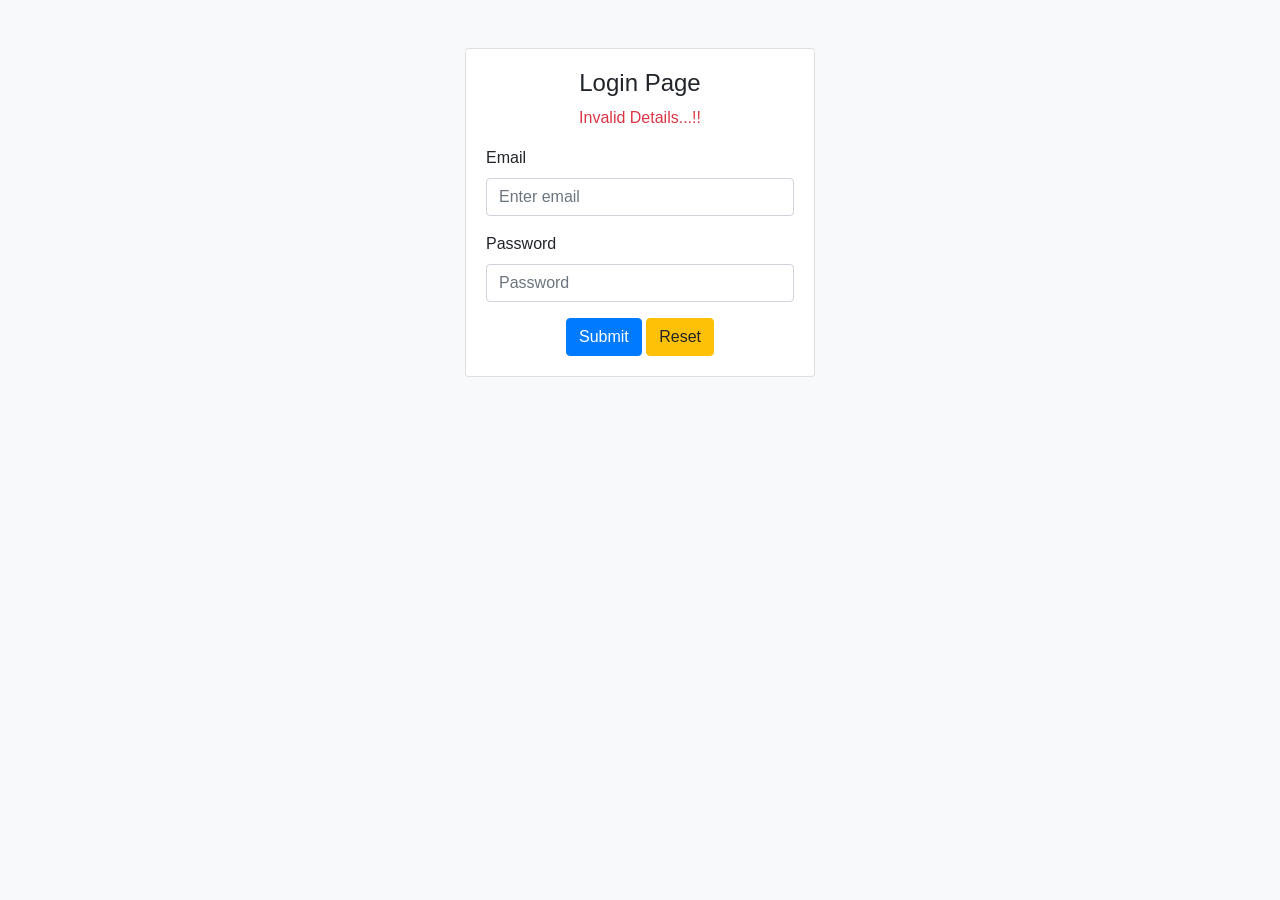
<file: 2.Spring-Security-Database/src/main/resources/templates/login.html>
<!doctype html>
<html lang="en" xmlns:th="http://www.thymeleaf.org">
<head>
  <!-- Required meta tags -->
  <meta charset="utf-8">
  <meta name="viewport" content="width=device-width, initial-scale=1, shrink-to-fit=no">

  <!-- Bootstrap CSS -->
  <link rel="stylesheet" href="https://cdn.jsdelivr.net/npm/bootstrap@4.3.1/dist/css/bootstrap.min.css"
        integrity="sha384-ggOyR0iXCbMQv3Xipma34MD+dH/1fQ784/j6cY/iJTQUOhcWr7x9JvoRxT2MZw1T" crossorigin="anonymous">

  <title>Register Now</title>
</head>
<body class="bg-light">

  <div class="container">
    <div class="row justify-content-center">
      <div class="col-md-4">
        <div class="card mt-5">
          <div class="card-body">
			<h4 class="text-center">Login Page</h4>
		
			<th:block th:if="${param.error}">
				<p class="text-center text-danger">Invalid Details...!!</p>
			</th:block>
			
            <form action="/login" method="post">
              
              <div class="form-group">
                <label for="email">Email</label>
                <input type="email" class="form-control" id="email" placeholder="Enter email" name="username">
              </div>
              
              <div class="form-group">
                <label for="password">Password</label>
                <input type="password" class="form-control" id="password" placeholder="Password" name="password">
              </div>
              
              <div class="text-center">
                <button type="submit" class="btn btn-primary">Submit</button>
                <button type="reset" class="btn btn-warning">Reset</button>
              </div>
              
            </form>

          </div>
        </div>
      </div>
    </div>
  </div>

  <!-- Optional JavaScript -->
  <!-- jQuery first, then Popper.js, then Bootstrap JS -->
  <script src="https://code.jquery.com/jquery-3.3.1.slim.min.js"
          integrity="sha384-q8i/X+965DzO0rT7abK41JStQIAqVgRVzpbzo5smXKp4YfRvH+8abtTE1Pi6jizo" crossorigin="anonymous"></script>
  <script src="https://cdn.jsdelivr.net/npm/popper.js@1.14.7/dist/umd/popper.min.js"
          integrity="sha384-UO2eT0CpHqdSJQ6hJty5KVphtPhzWj9WO1clHTMGa3JDZwrnQq4sF86dIHNDz0W1" crossorigin="anonymous"></script>
  <script src="https://cdn.jsdelivr.net/npm/bootstrap@4.3.1/dist/js/bootstrap.min.js"
          integrity="sha384-JjSmVgyd0p3pXB1rRibZUAYoIIy6OrQ6VrjIEaFf/nJGzIxFDsf4x0xIM+B07jRM" crossorigin="anonymous"></script>
</body>
</html>
</file>
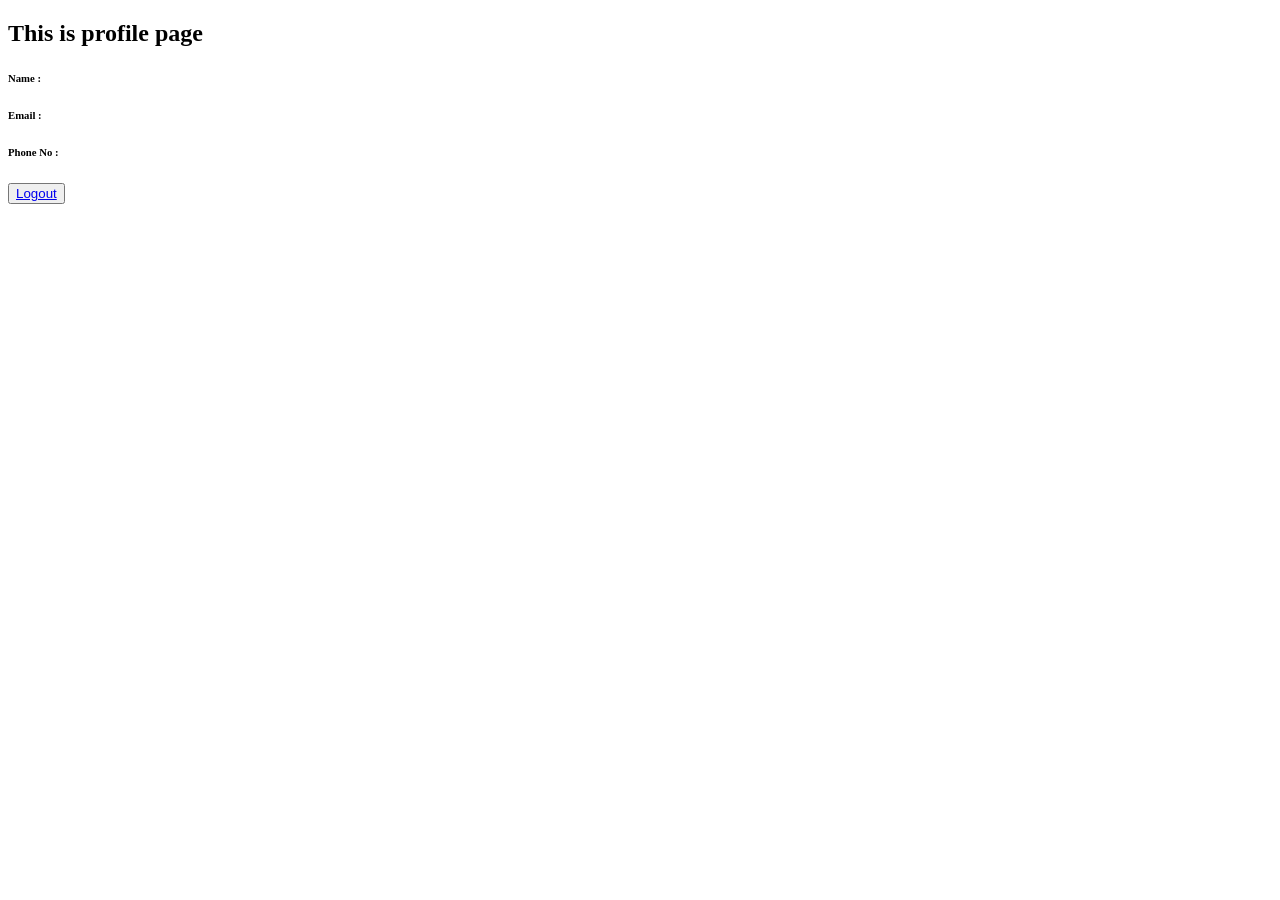
<file: 3.Register-Login-spring-Boot/src/main/resources/templates/admin.html>
<!DOCTYPE html>
<html lang="en" xmlns:th="http://www.thymeleaf.org"
	th:replace="base::Layout(~{::section})">
<head>
<meta charset="UTF-8">
<title>Insert title here</title>
</head>
<body>
	<section>
	
		<h1>This is profile page</h1>
		<h6>Name : <span th:text="${student.name}"></span></h6>
		<h6>Email : <span th:text="${student.email}"></span></h6>
		<h6>Phone No : <span th:text="${student.number}"></span></h6>
		
		
		<button class="logoutBtn"><a class="logoutA" href="/logout">Logout</a></button>
	</section>
</body>
</html>
</file>
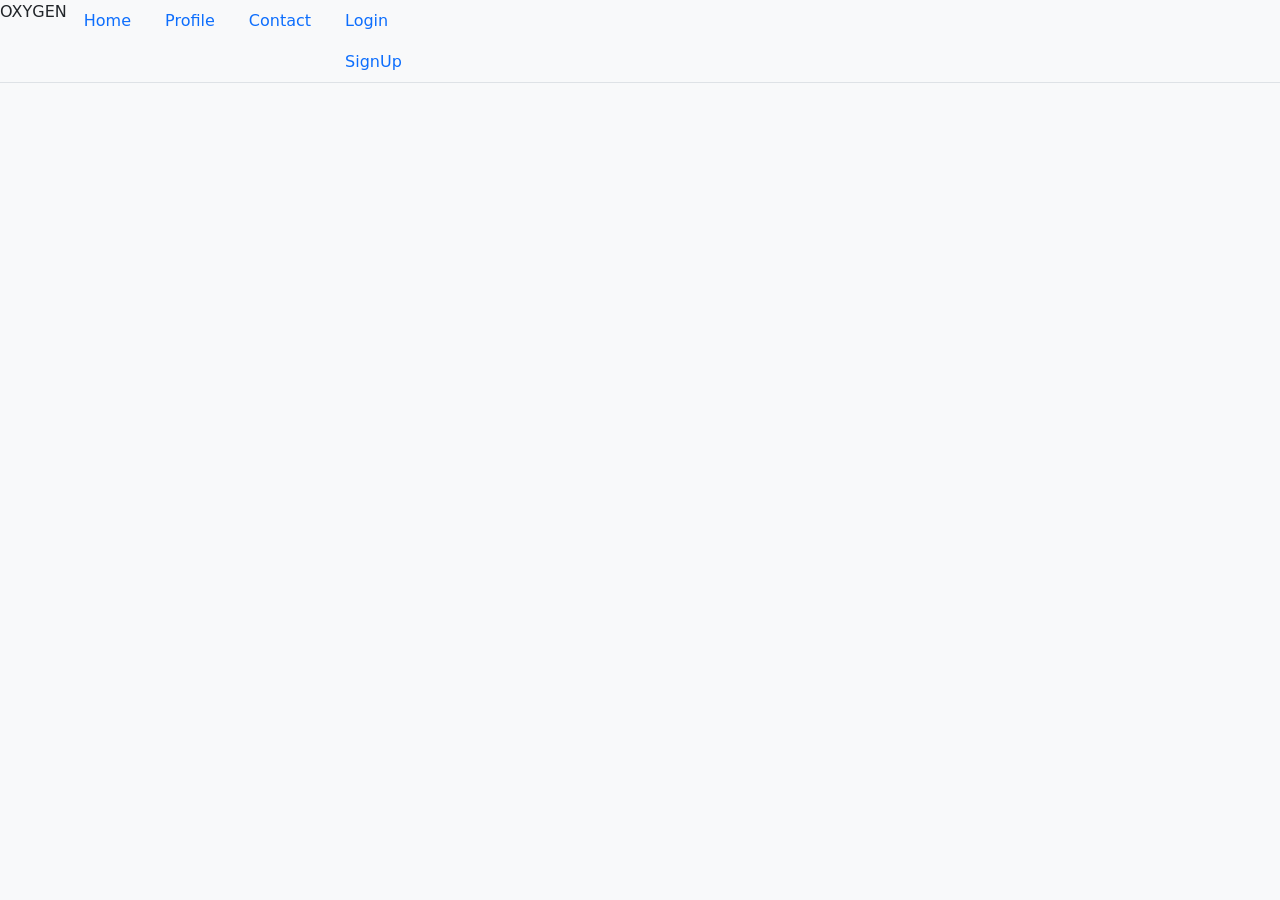
<file: 3.Register-Login-spring-Boot/src/main/resources/templates/base.html>
<!DOCTYPE html>
<html lang="en" xmlns:th="http://www.thymeleaf.org"
	th:fragment="Layout(content)">
<head>
<meta charset="UTF-8" />
<link
	href="https://cdn.jsdelivr.net/npm/bootstrap@5.0.2/dist/css/bootstrap.min.css"
	rel="stylesheet"
	integrity="sha384-EVSTQN3/azprG1Anm3QDgpJLIm9Nao0Yz1ztcQTwFspd3yD65VohhpuuCOmLASjC"
	crossorigin="anonymous" />
<link rel="stylesheet" th:href="@{/css/style.css}" />
<title>Insert title here</title>
</head>
<body class="bg-light">
	<!-- Start NavBar -->
	<ul class="nav nav-tabs" id="myTab" role="tablist">
		<li class="nav-item oxy "><a class="navbar-brand " href="#">OXYGEN</a>
		</li>

		<li class="nav-item margin"><a class="nav-link"
			th:href="@{/home}">Home</a></li>

		<li class="nav-item"><a class="nav-link"
			th:href="@{/user/profile}">Profile</a></li>

		<li class="nav-item"><a class="nav-link" th:href="@{/contact}">Contact</a>
		</li>

		<th:block th:if="${user==null}">
			<li class="nav-item ml-auto"><a class="nav-link"
				th:href="@{/login}">Login</a></li>

			<li class="nav-item"><a class="nav-link" th:href="@{/register}">SignUp</a>
			</li>
		</th:block>
	</ul>
	<!-- End NavBar -->

	<div class="container mt-5">
		<div class="row">
			<div class="col-md-6 offset-md-3">
				<div th:replace="${content}"></div>
			</div>
		</div>
	</div>



	<script
		src="https://cdn.jsdelivr.net/npm/bootstrap@5.0.2/dist/js/bootstrap.bundle.min.js"
		integrity="sha384-MrcW6ZMFYlzcLA8Nl+NtUVF0sA7MsXsP1UyJoMp4YLEuNSfAP+JcXn/tWtIaxVXM"
		crossorigin="anonymous"></script>
</body>
</html>
</file>
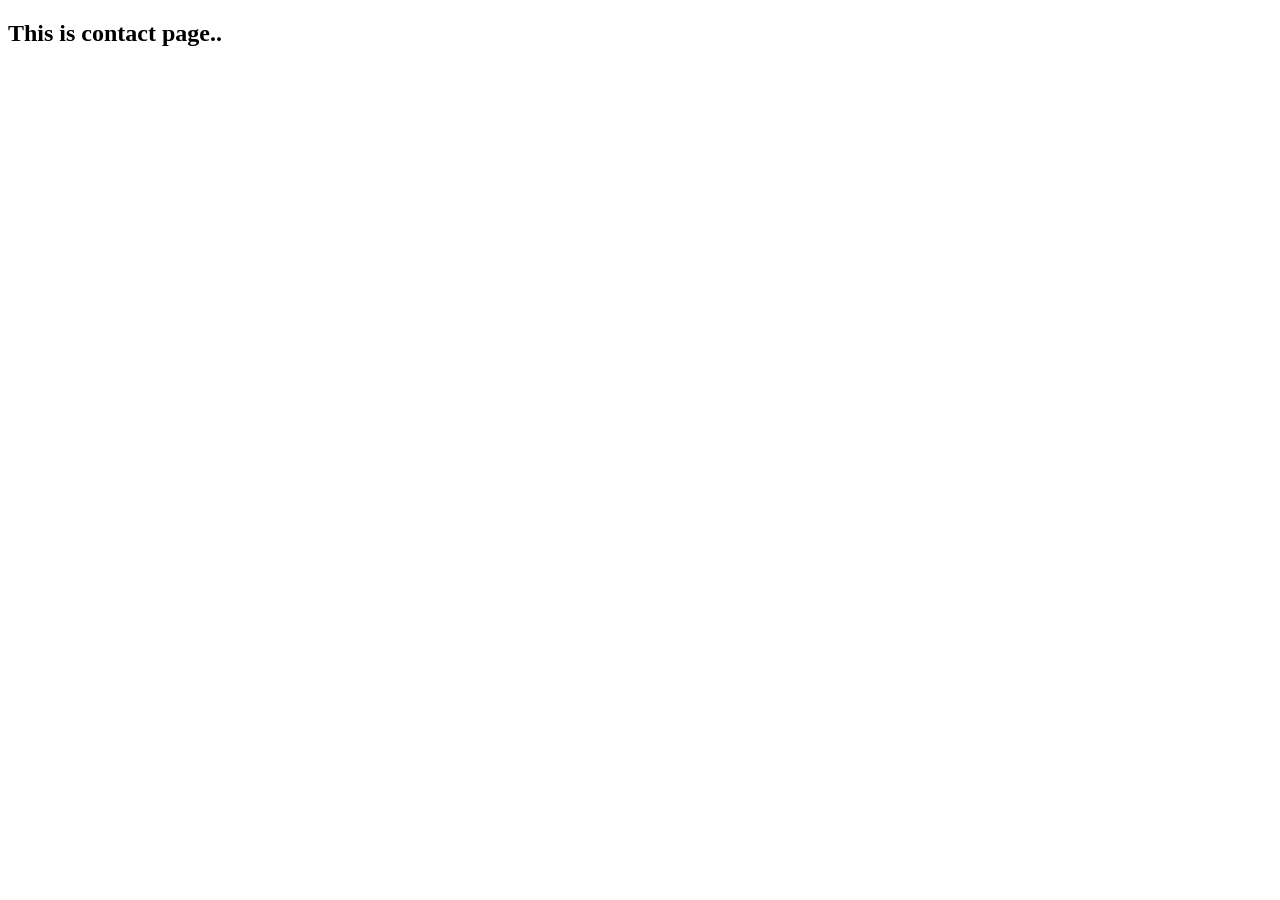
<file: 3.Register-Login-spring-Boot/src/main/resources/templates/contact.html>
<!DOCTYPE html>
<html lang="en" xmlns:th="http://www.thymeleaf.org"
	th:replace="base::Layout(~{::section})">
<head>
<meta charset="UTF-8">
<title>Insert title here</title>
</head>
<body>
	
	
	<section>
		<h1>This is contact page..</h1>
	</section>
</body>
</html>
</file>
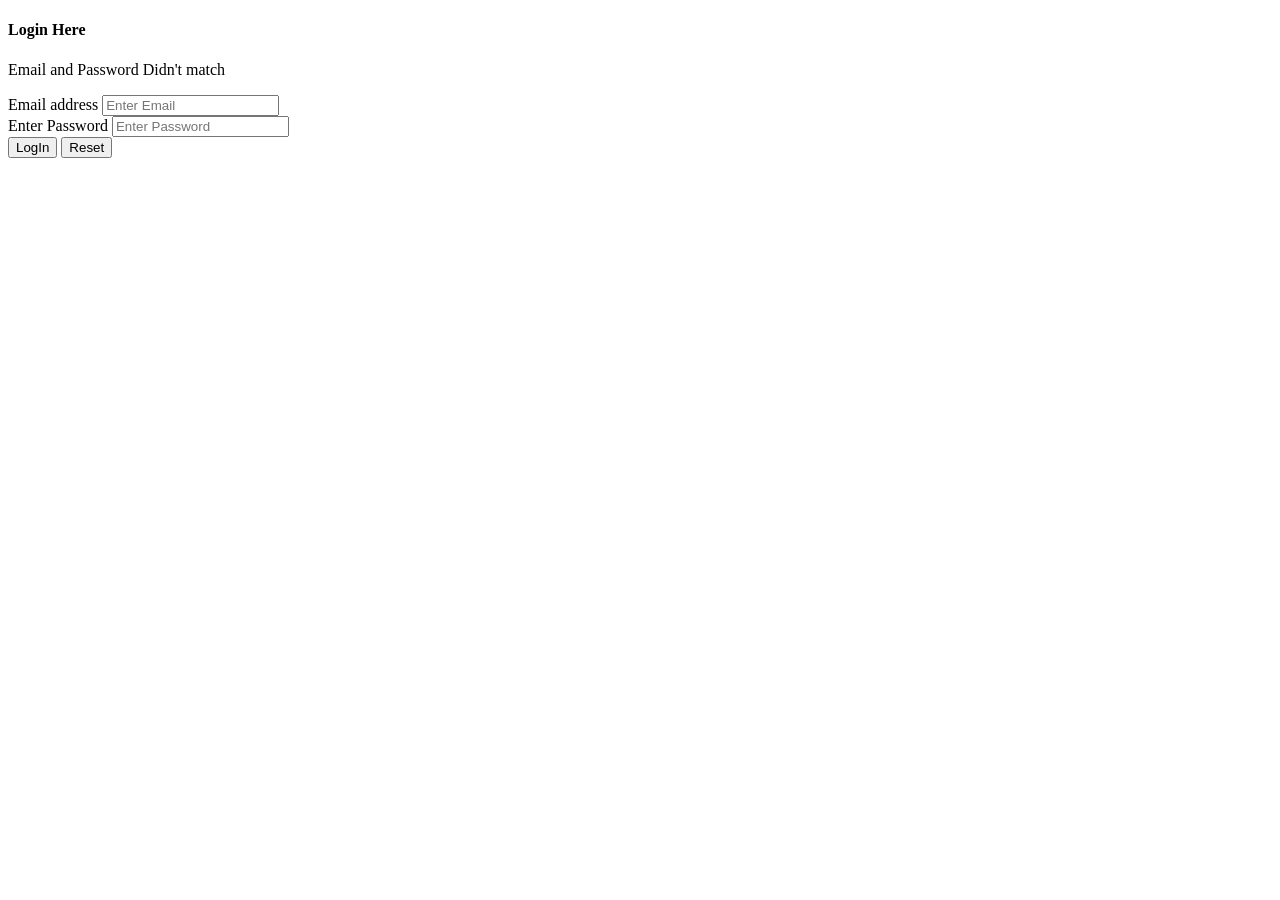
<file: 3.Register-Login-spring-Boot/src/main/resources/templates/login.html>
<!DOCTYPE html>
<html lang="en" xmlns:th="http://www.thymeleaf.org"
	th:replace="~{base::Layout(~{::section})}">
<head>
<meta charset="UTF-8">
<title>Login</title>
</head>
<body>
	<section class="container mt-5">
		<div class="card">
			<div class="card-body">
				<h4 class="text-center">Login Here</h4>

				<th:block th:if="${param.error}">
					<p class="text-center text-danger">Email and Password Didn't match</p>
				</th:block>


				<form th:action="@{/userlogin}" method="post">
					<div class="form-group mt-3">
						<label for="email">Email address</label> <input type="email"
							class="form-control" id="email" placeholder="Enter Email"
							name="username">
					</div>
					<div class="form-group mt-3">
						<label for="password">Enter Password</label> <input
							type="password" class="form-control" id="password"
							placeholder="Enter Password" name="password">
					</div>
					<div class="text-center mt-4">
						<button type="submit" class="btn btn-primary">LogIn</button>
						<button type="reset" class="btn btn-warning">Reset</button>
					</div>
				</form>
			</div>
		</div>
	</section>
</body>
</html>
</file>
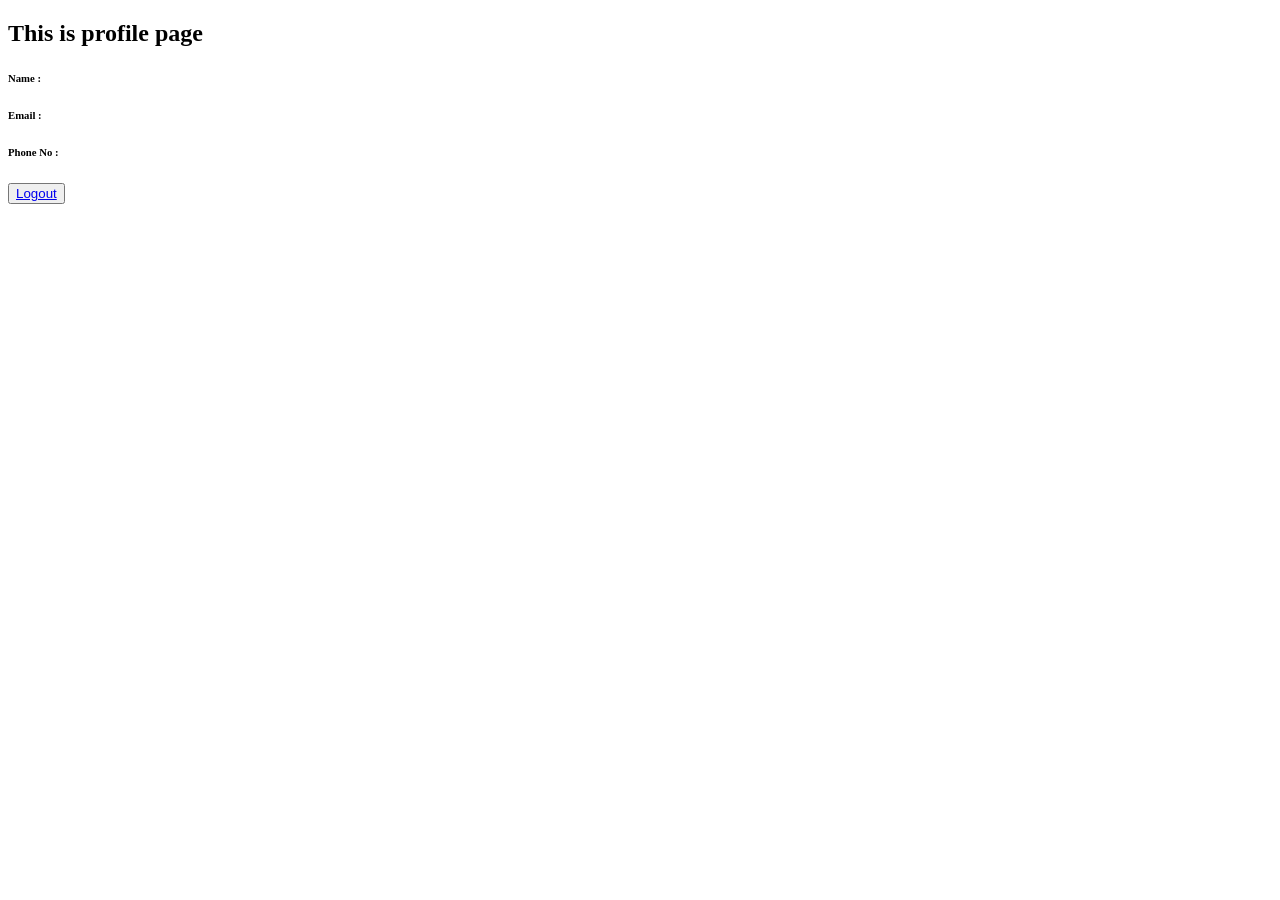
<file: 3.Register-Login-spring-Boot/src/main/resources/templates/profile.html>
<!DOCTYPE html>
<html lang="en" xmlns:th="http://www.thymeleaf.org"
	th:replace="base::Layout(~{::section})">
<head>
<meta charset="UTF-8">
<title>Insert title here</title>
</head>
<body>
	
	<section>
	
		<h1>This is profile page</h1>
		<h6>Name : <span th:text="${student.name}"></span></h6>
		<h6>Email : <span th:text="${student.email}"></span></h6>
		<h6>Phone No : <span th:text="${student.number}"></span></h6>
		
		
		<button class="logoutBtn"><a class="logoutA" href="/logout">Logout</a></button>
	</section>
</body>
</html>
</file>
